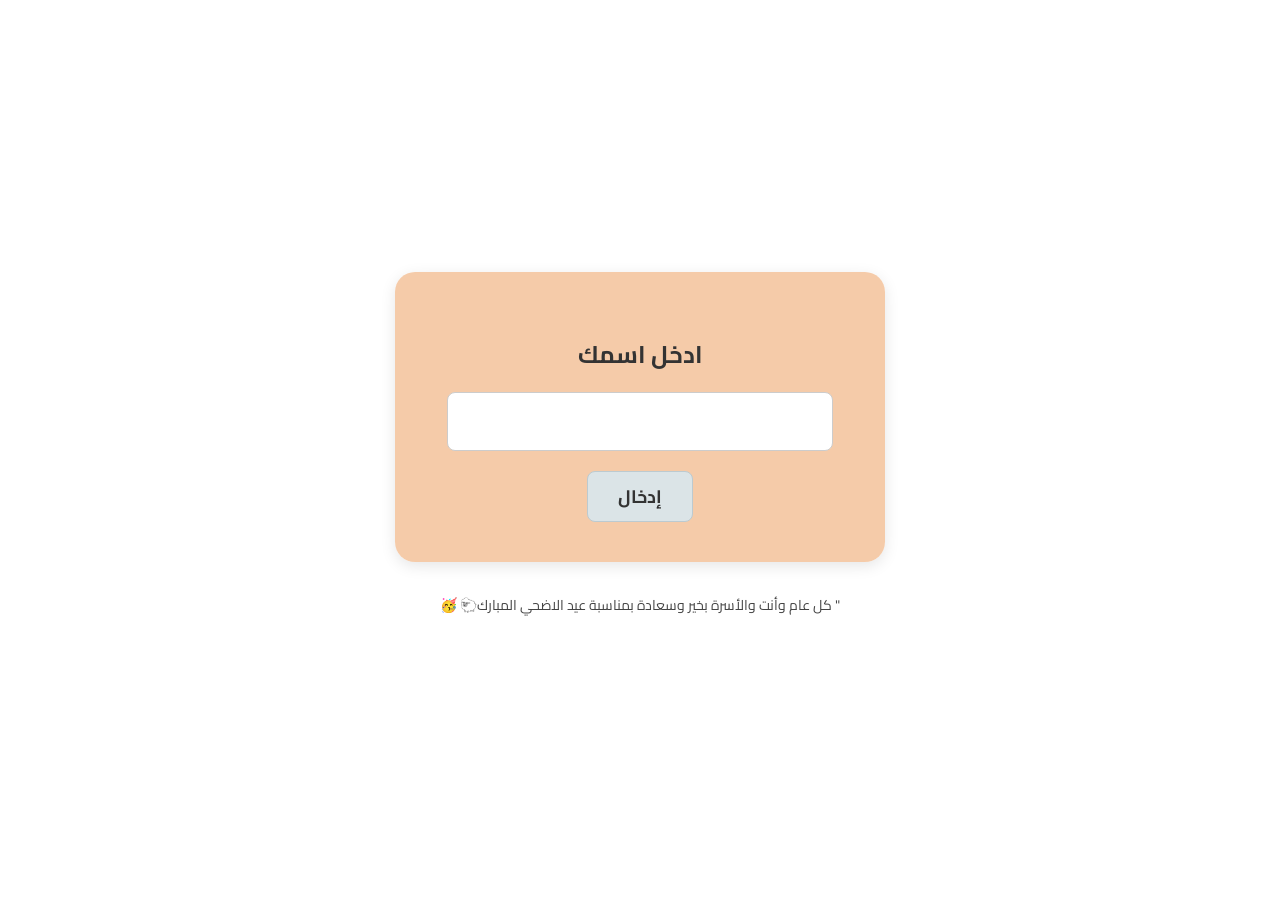
<file: index.html>
<!DOCTYPE html>
<html lang="ar" dir="rtl">
<head>
    <meta charset="UTF-8">
    <meta name="viewport" content="width=device-width, initial-scale=1.0">
    <title>تهنئة عيد الأضحى</title>
    <link href="https://fonts.googleapis.com/css2?family=Cairo:wght@400;700&display=swap" rel="stylesheet">
    <link rel="stylesheet" href="style.css">
</head>
<body>
    
    <audio id="eidAudio" src="https://incredible-capybara-5c3482.netlify.app/music.mp3" preload="auto"></audio>

    <div class="card-container">
        
        <div id="input-section">
            <h2 class="input-title">ادخل اسمك</h2>
            <input type="text" id="nameInput" placeholder="">
            <br>
            <button id="submitBtn">إدخال</button>
        </div>

        <div id="greeting-section" style="display: none;">
            <h3 class="top-greeting">كل سنة وانت طيب/ه</h3>
            <h1 class="highlight">💕 <span id="displayName"></span> 💕</h1>
            <p class="message">
                عيد أضحى مبارك عليك، يارب يكون عيد مليان فرحة وراحة بال ورزق وسعادة، وتحقق كل اللي نفسك فيه
                <br><br>
                <strong>وعساكم من عواده دايماً بخير وصحة وفرح</strong>
                <H2>🌹🌹🌹</H2>
                <P> --------</P>
            </p>
            <div class="hearts">💕 💕 💕 💕 💕</div>
            <button id="resetBtn">رجوع</button>
        </div>

    </div>
    <div class="developer-info">
      " كل عام وأنت والأسرة بخير وسعادة بمناسبة عيد الاضحي المبارك🐑 🥳
    </div>

    <script src="script.js"></script>
</body>
</html>
</file>
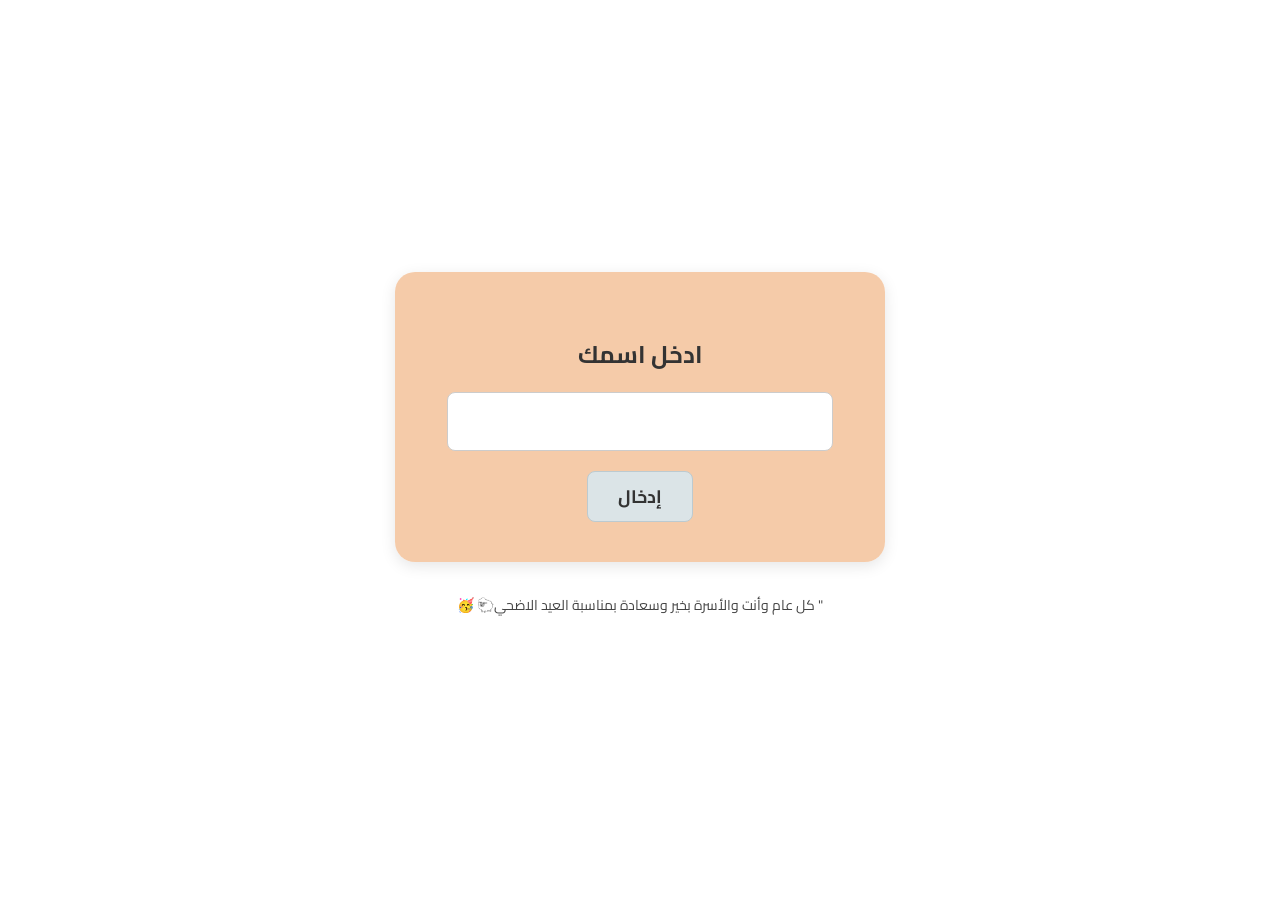
<file: index (3).html>
<!DOCTYPE html>
<html lang="ar" dir="rtl">
<head>
    <meta charset="UTF-8">
    <meta name="viewport" content="width=device-width, initial-scale=1.0">
    <title>تهنئة عيد الأضحى</title>
    <link href="https://fonts.googleapis.com/css2?family=Cairo:wght@400;700&display=swap" rel="stylesheet">
    <link rel="stylesheet" href="style.css">
</head>
<body>
    
    <audio id="eidAudio" src="https://incredible-capybara-5c3482.netlify.app/music.mp3" preload="auto"></audio>

    <div class="card-container">
        
        <div id="input-section">
            <h2 class="input-title">ادخل اسمك</h2>
            <input type="text" id="nameInput" placeholder="">
            <br>
            <button id="submitBtn">إدخال</button>
        </div>

        <div id="greeting-section" style="display: none;">
            <h3 class="top-greeting">كل سنة وانت طيب/ه</h3>
            <h1 class="highlight">💕 <span id="displayName"></span> 💕</h1>
            <p class="message">
                عيد أضحى مبارك عليك، يارب يكون عيد مليان فرحة وراحة بال ورزق وسعادة، وتحقق كل اللي نفسك فيه
                <br><br>
                <strong>وعساكم من عواده دايماً بخير وصحة وفرح</strong>
                <H2>🌹🌹🌹</H2>
                <P> --------</P>
            </p>
            <div class="hearts">💕 💕 💕 💕 💕</div>
            <button id="resetBtn">رجوع</button>
        </div>

    </div>
    <div class="developer-info">
      " كل عام وأنت والأسرة بخير وسعادة بمناسبة العيد الاضحي🐑 🥳
    </div>

    <script src="script.js"></script>
</body>
</html>
</file>
<file: style.css>
body {
    font-family: 'Cairo', sans-serif; 

    background-image: url('https://incredible-capybara-5c3482.netlify.app/168.jpeg'); 
    
    background-size: cover;
    background-position: center;
    background-attachment: fixed;
    background-repeat: no-repeat;
    display: flex;
    flex-direction: column;
    justify-content: center;
    align-items: center;
    height: 100vh;
    margin: 0;
}

.card-container {
    
    background-color: rgba(244, 198, 160, 0.9); 
    padding: 40px 20px;
    border-radius: 20px; 
    box-shadow: 0 4px 15px rgba(0, 0, 0, 0.1);
    text-align: center;
    width: 90%;
    max-width: 450px;
}


.input-title {
    color: #333;
    font-size: 24px;
    margin-bottom: 15px;
    font-weight: 700;
}

input {
    width: 80%;
    padding: 12px;
    margin-bottom: 20px;
    border: 1px solid #ccc;
    border-radius: 8px;
    font-size: 18px;
    outline: none;
    text-align: center;
    font-family: 'Cairo', sans-serif;
}

#submitBtn {
    
    background-color: #dbe4e7; 
    color: #333;
    border: 1px solid #bccad0;
    padding: 8px 30px;
    border-radius: 8px;
    font-size: 18px;
    font-weight: bold;
    cursor: pointer;
    font-family: 'Cairo', sans-serif;
}

#submitBtn:hover {
    background-color: #c4d4d9;
}

.top-greeting {
    color: #222;
    font-size: 22px;
    margin-bottom: 5px;
}

.highlight {
    color: #000;
    font-size: 32px;
    margin: 10px 0;
    font-weight: 700;
}

.message {
    color: #333;
    font-size: 18px;
    line-height: 1.8;
    margin-bottom: 20px;
}

.hearts {
    font-size: 20px;
    margin-bottom: 20px;
}

#resetBtn {
    background-color: #fff;
    color: #333;
    border: 1px solid #ccc;
    padding: 8px 20px;
    border-radius: 8px;
    cursor: pointer;
    font-family: 'Cairo', sans-serif;
}


.developer-info {
    margin-top: 20px;
    text-align: center;
    font-size: 14px;
    color: #444;
    background-color: rgba(255, 255, 255, 0.8);
    padding: 10px 20px;
    border-radius: 10px;
    font-family: 'Cairo', sans-serif;
}

.contact-btn {
    display: inline-block;
    margin-top: 5px;
    padding: 5px 10px;
    background-color: #2c3e50;
    color: white;
    text-decoration: none;
    border-radius: 5px;
    font-weight: bold;
    direction: ltr;
}
</file>
